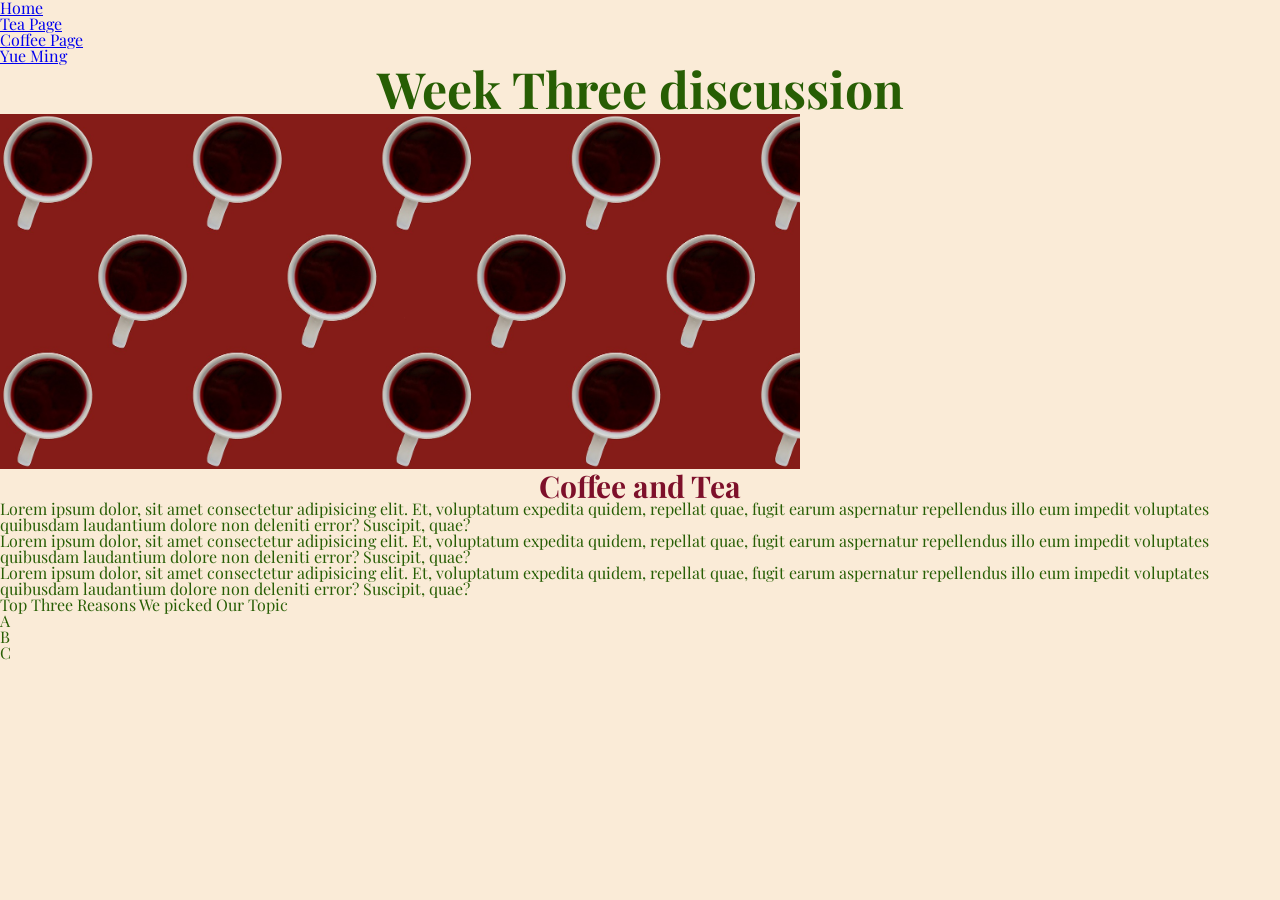
<file: index.html>
<!DOCTYPE html>
<html lang="en">
<head>
    <meta charset="UTF-8">
    <meta http-equiv="X-UA-Compatible" content="IE=edge">
    <meta name="viewport" content="width=device-width, initial-scale=1.0">
    <link rel="stylesheet" href="css/html5reset.css">
    <link rel="stylesheet" href="css/style.css">
    <title>Week 3 Discussion</title>
    <link rel="preconnect" href="https://fonts.googleapis.com">
    <link rel="preconnect" href="https://fonts.gstatic.com" crossorigin>
    <link href="https://fonts.googleapis.com/css2?family=Playfair+Display:ital,wght@0,400..900;1,400..900&display=swap" rel="stylesheet">
</head>
<body>
    <header>
        <nav>
            <ul>
                <li><a href ="index.html">Home</a></li>
                <li><a href="tea.html">Tea Page</a></li>
                <li><a href="coffee.html">Coffee Page</a></li>
                <li><a href="yueming.html">Yue Ming</a></li>
            </ul>
        </nav>
        <h1>Week Three discussion</h1>
        <img src = "images/cover_image.jpg" width="800" alt = "">
    </header>

    <main>
        <h2>Coffee and Tea</h2>
        <p> Lorem ipsum dolor, sit amet consectetur adipisicing elit. Et, voluptatum expedita quidem, repellat quae, fugit earum aspernatur repellendus illo eum impedit voluptates quibusdam laudantium dolore non deleniti error? Suscipit, quae?
        </p>
        <p> Lorem ipsum dolor, sit amet consectetur adipisicing elit. Et, voluptatum expedita quidem, repellat quae, fugit earum aspernatur repellendus illo eum impedit voluptates quibusdam laudantium dolore non deleniti error? Suscipit, quae?
        </p>
        <p> Lorem ipsum dolor, sit amet consectetur adipisicing elit. Et, voluptatum expedita quidem, repellat quae, fugit earum aspernatur repellendus illo eum impedit voluptates quibusdam laudantium dolore non deleniti error? Suscipit, quae?
        </p>
        <h3>Top Three Reasons We picked Our Topic</h3>
        <ul>
            <li>A</li>
            <li>B</li>
            <li>C</li>
        </ul>
    </main>

</body>
</html>
</file>
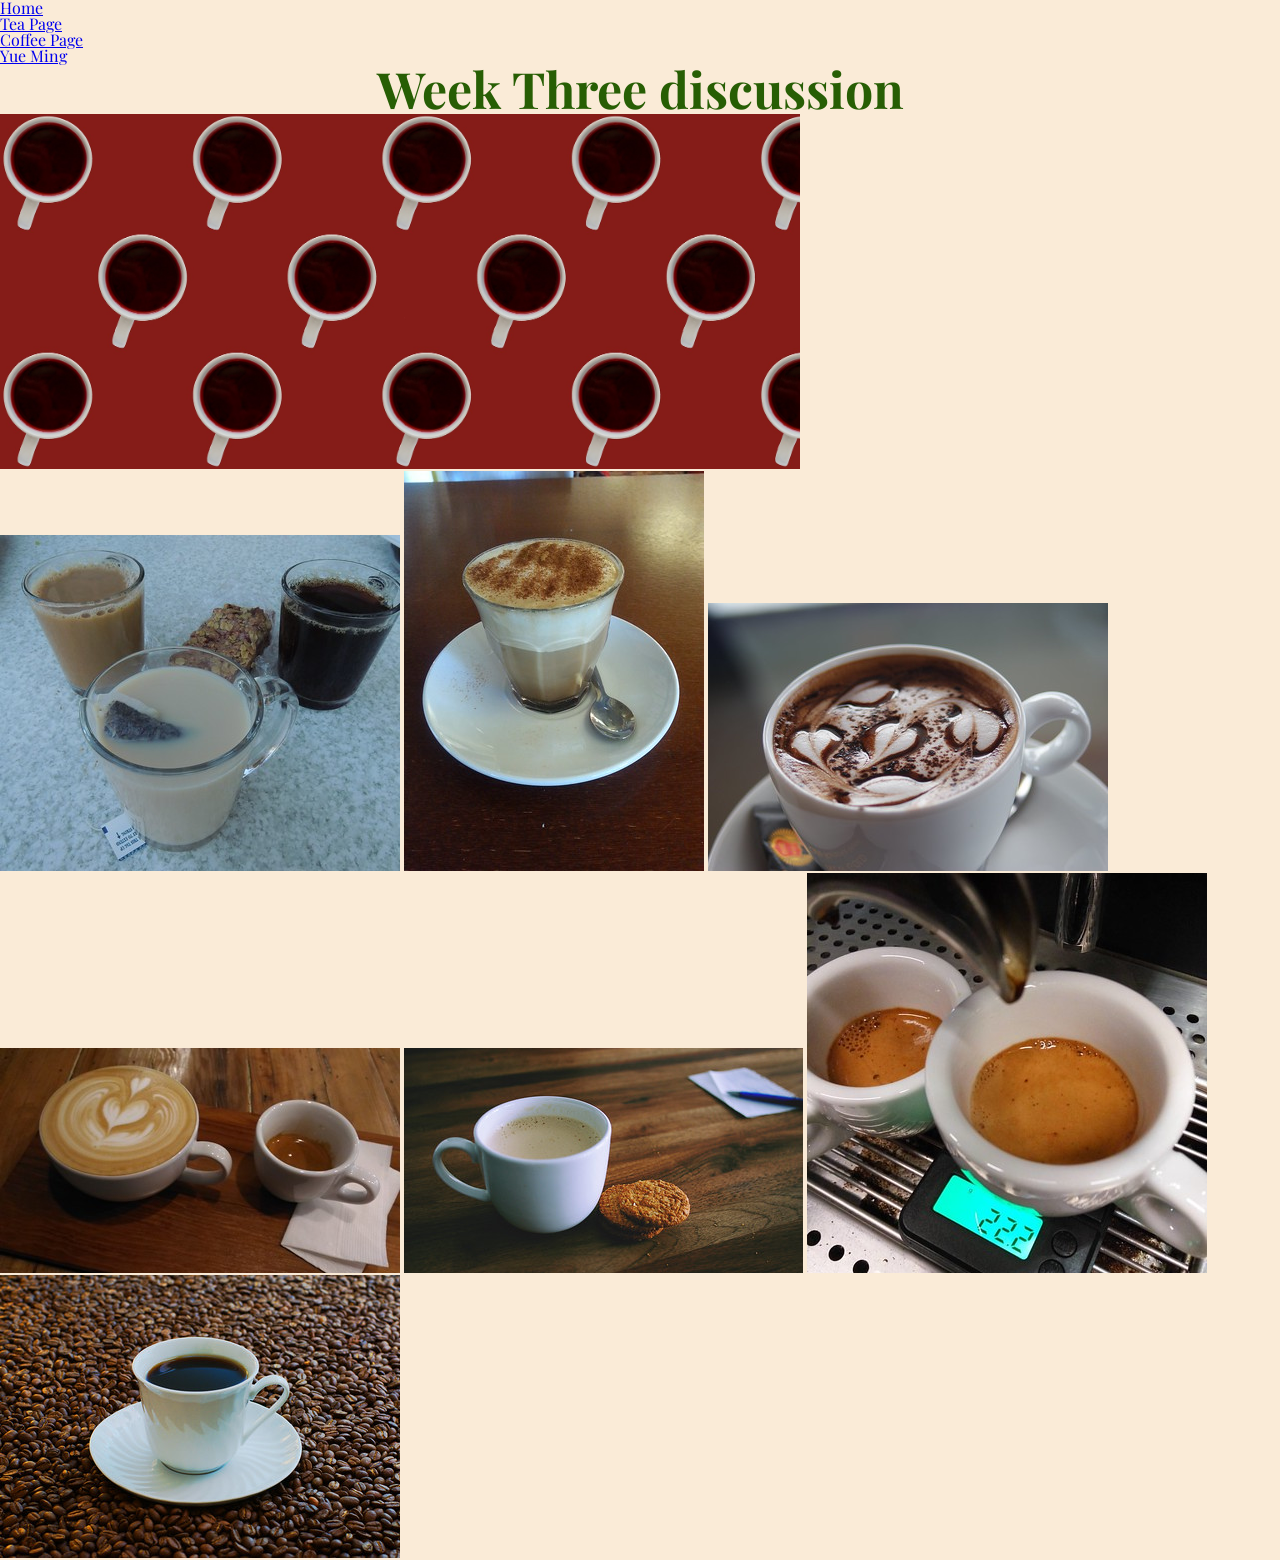
<file: coffee.html>
<!DOCTYPE html>
<html lang="en">
<head>
    <meta charset="UTF-8">
    <meta http-equiv="X-UA-Compatible" content="IE=edge">
    <meta name="viewport" content="width=device-width, initial-scale=1.0">
    <link rel="stylesheet" href="css/html5reset.css">
    <link rel="stylesheet" href="css/style.css">
    <title>Coffee</title>
    <link rel="preconnect" href="https://fonts.googleapis.com">
    <link rel="preconnect" href="https://fonts.gstatic.com" crossorigin>
    <link href="https://fonts.googleapis.com/css2?family=Playfair+Display:ital,wght@0,400..900;1,400..900&display=swap" rel="stylesheet">   
</head>
<body>
    <header>
        <nav>
            <ul>
                <li><a href ="index.html">Home</a></li>
                <li><a href="tea.html">Tea Page</a></li>
                <li><a href="coffee.html">Coffee Page</a></li>
                <li><a href="yueming.html">Yue Ming</a></li>
            </ul>
        </nav>
        <h1>Week Three discussion</h1>
        <img src = "images/cover_image.jpg" width="800" alt = "">
    </header>
    <main>
        <img src="images/coffee1.jpg" alt="3 cups of coffee one with cream, one without, and a cookie">
        <img src="images/coffee2.jpg" alt="flat white coffee with a small spoon on a saucer">
        <img src="images/coffee3.jpg" alt="cappuccino with small hearts drawn on the top in milk foam">
        <img src="images/coffee4.jpg" alt="two cups of coffee one is a large latte with a heart in the milk foam the other is a small shot of espresso">
        <img src="images/coffee5.jpg" alt="cup of hot coffee with lots of milk and three oatmeal cookies">
        <img src="images/coffee8.jpg" alt="two shots of espresso being extracted into small cups">
        <img src="images/coffee9.jpg" alt="cup of black coffee sitting on a bed of coffee beans">
       
    </main>
    
</body>
</html>
</file>
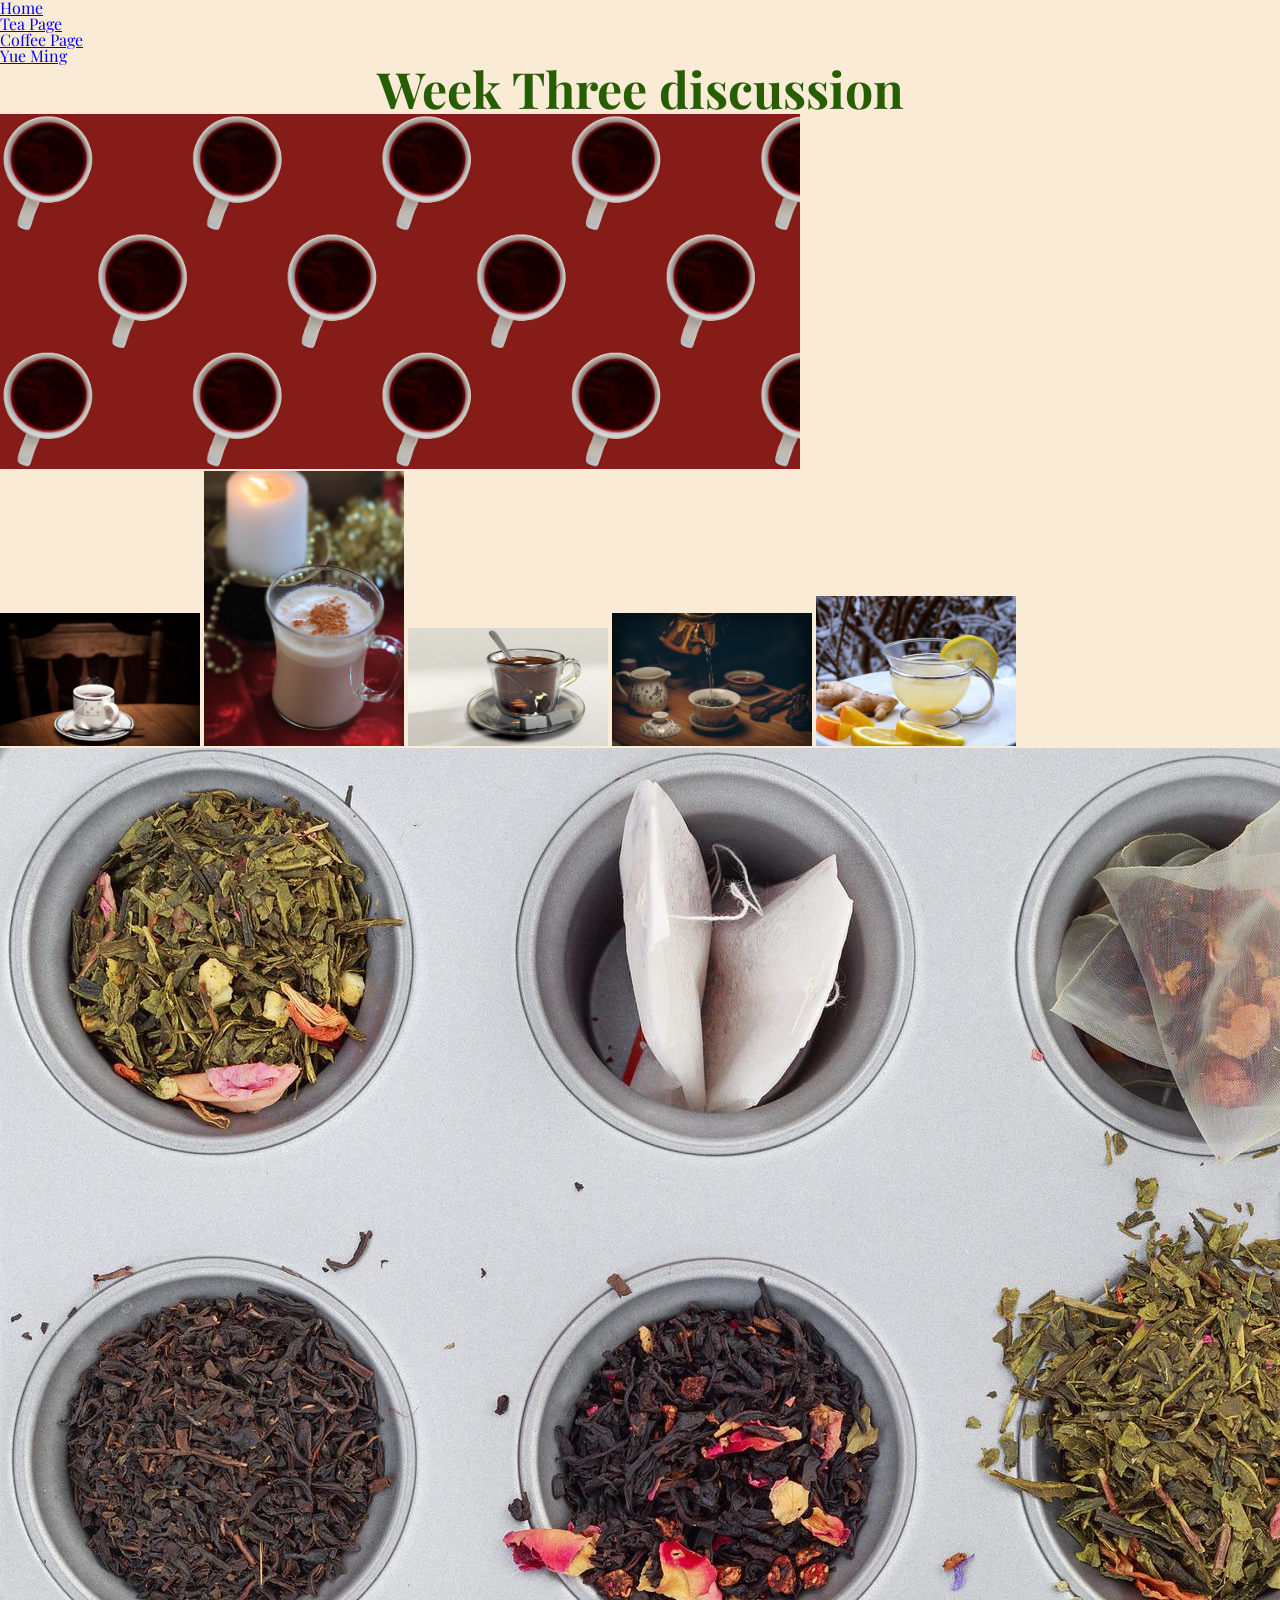
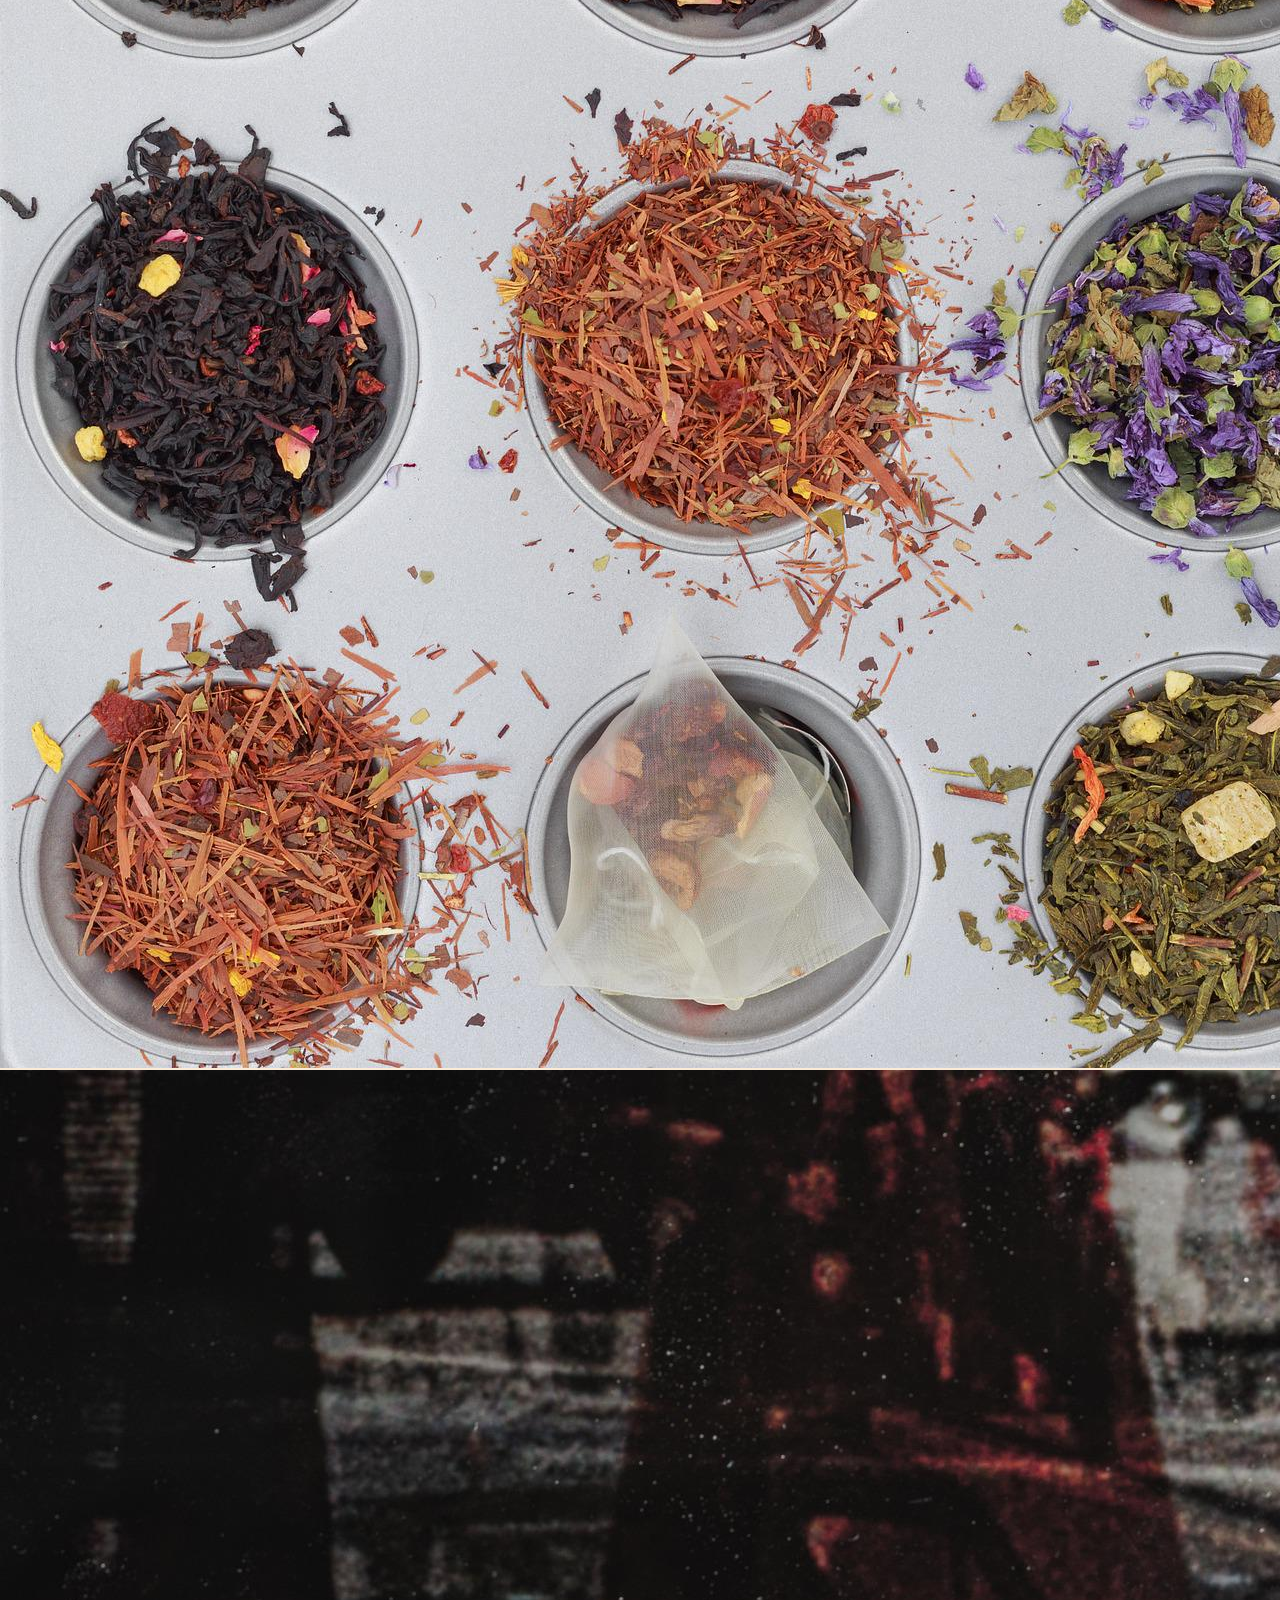
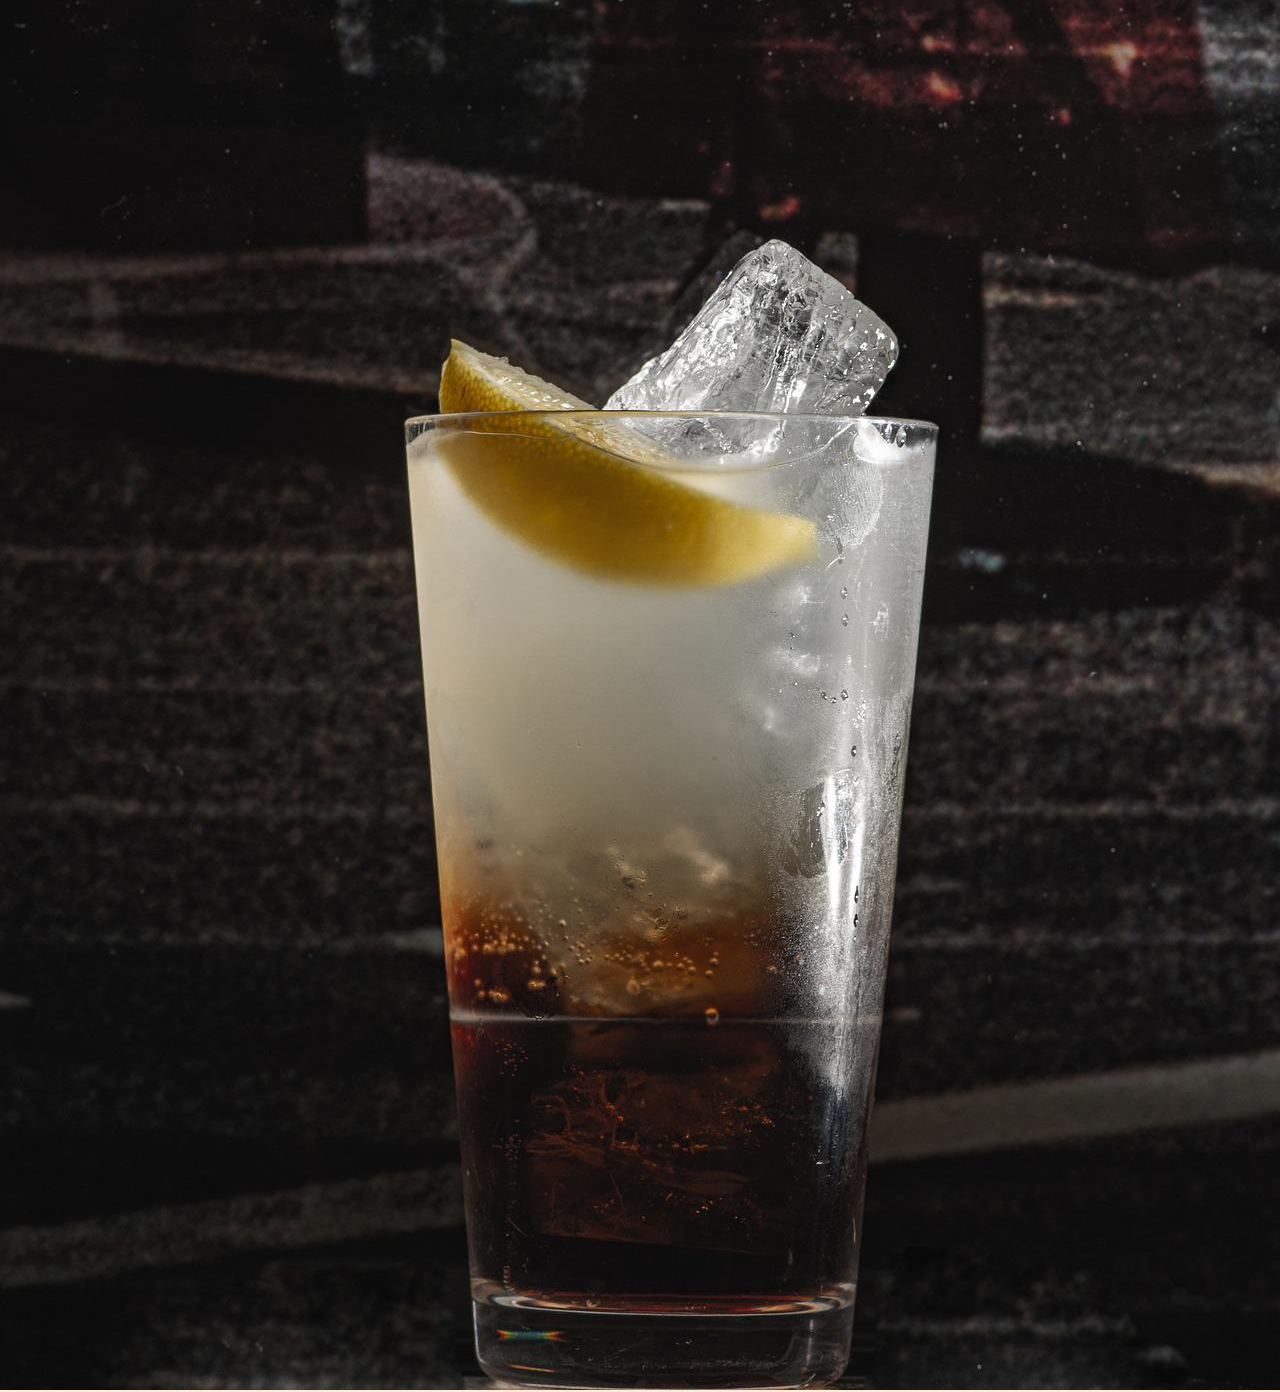
<file: tea.html>
<!DOCTYPE html>
<html lang="en">
<head>
    <meta charset="UTF-8">
    <meta http-equiv="X-UA-Compatible" content="IE=edge">
    <meta name="viewport" content="width=device-width, initial-scale=1.0">
    <link rel="stylesheet" href="css/html5reset.css">
    <link rel="stylesheet" href="css/style.css">
    <title>Teas</title>
    <link rel="preconnect" href="https://fonts.googleapis.com">
    <link rel="preconnect" href="https://fonts.gstatic.com" crossorigin>
    <link href="https://fonts.googleapis.com/css2?family=Playfair+Display:ital,wght@0,400..900;1,400..900&display=swap" rel="stylesheet">
</head>
<body>
    <header>
        <nav>
            <ul>
                <li><a href ="index.html">Home</a></li>
                <li><a href="tea.html">Tea Page</a></li>
                <li><a href="coffee.html">Coffee Page</a></li>
                <li><a href="yueming.html">Yue Ming</a></li>
            </ul>
        </nav>
        <h1>Week Three discussion</h1>
        <img src = "images/cover_image.jpg" width="800" alt = "">
    </header>

    <main>
        <img src="images/black_tea.jpg" width = "200" alt="fancy tea mug with black_tea">
        <img src="images/chai_tea.jpg"  width = "200" alt="an indian chai">
        <img src="images/english_breakfast.jpg" width = "200" alt="a dark tea option">
        <img src="images/green_tea.jpg" width = "200" alt="a loose leaf green tea">
        <img src="images/lemon_ginger_tea.jpg" width = "200" alt="light tea with lemon and ginger">
        <img src="images/tea_collection.jpg" alt="collection of loose leaf tea">
        <img src="images/long_island_ice_tea.jpg" alt="a icy Long Island tea (alcoholic)">

    </main>
</body>
</html>
</file>
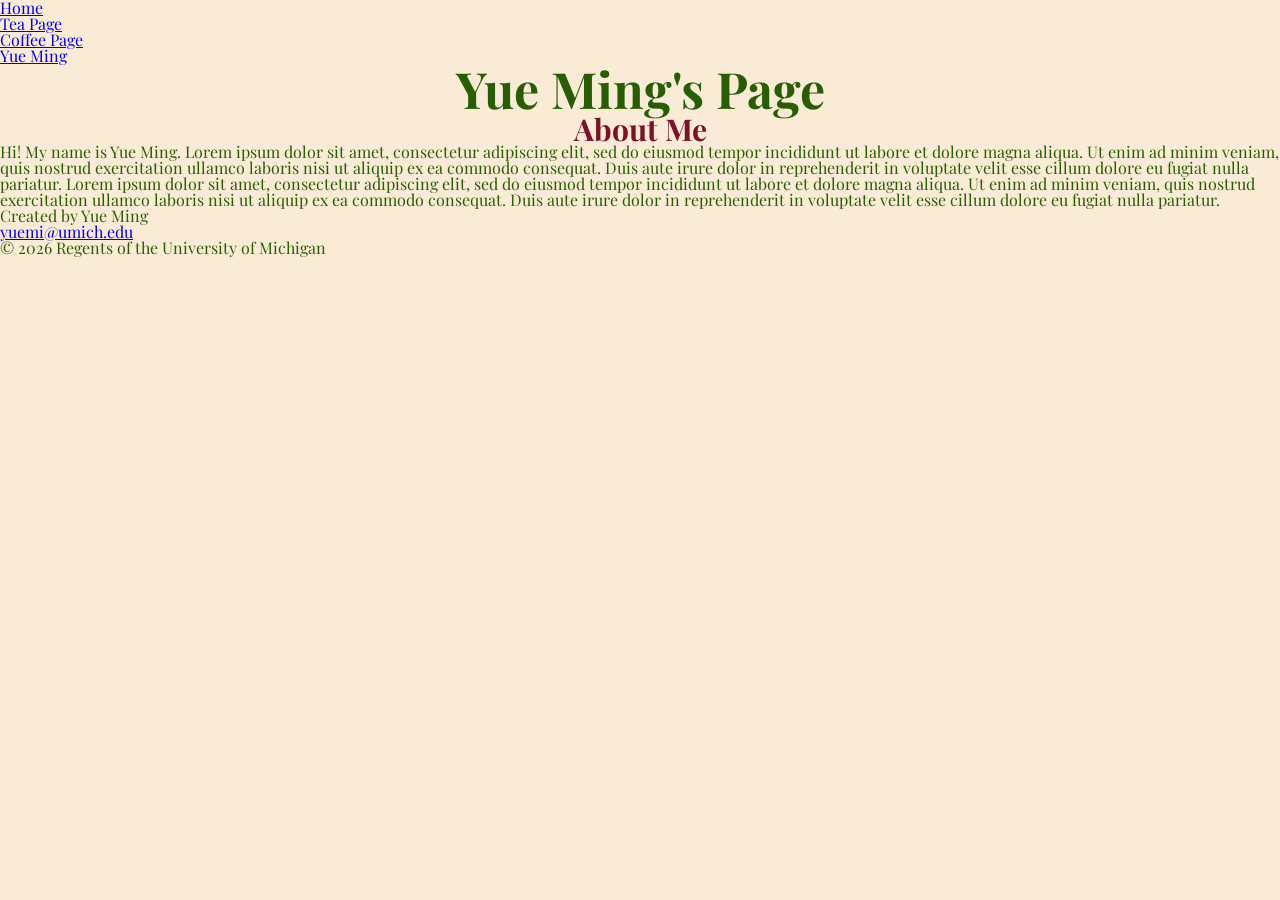
<file: yueming.html>
<!DOCTYPE html>
<html lang="en">
<head>
    <meta charset="UTF-8">
    <meta name="viewport" content="width=device-width, initial-scale=1.0">
    <link rel="preconnect" href="https://fonts.googleapis.com">
    <link rel="preconnect" href="https://fonts.gstatic.com" crossorigin>
    <link href="https://fonts.googleapis.com/css2?family=Playfair+Display:ital,wght@0,400..900;1,400..900&display=swap" rel="stylesheet">
    <link rel="stylesheet" href="css/html5reset.css">
    <link rel="stylesheet" href="css/style.css">
    <title>Yue Ming</title>
</head>

<body>
    <header>
        <nav>
            <ul>
                <li><a href="index.html">Home</a></li>
                <li><a href="tea.html">Tea Page</a></li>
                <li><a href="coffee.html">Coffee Page</a></li>
                <li><a href="yueming.html">Yue Ming</a></li>
            </ul>
        </nav>

        <h1>Yue Ming's Page</h1>
    </header>

    <main>
        <h2>About Me</h2>
        <p>Hi! My name is Yue Ming.
        Lorem ipsum dolor sit amet, consectetur adipiscing elit, sed do eiusmod tempor incididunt ut labore et dolore magna aliqua. 
        Ut enim ad minim veniam, quis nostrud exercitation ullamco laboris nisi ut aliquip ex ea commodo consequat. Duis aute irure dolor in reprehenderit in voluptate velit esse cillum dolore eu fugiat nulla pariatur.
        Lorem ipsum dolor sit amet, consectetur adipiscing elit, sed do eiusmod tempor incididunt ut labore et dolore magna aliqua. Ut enim ad minim veniam, quis nostrud exercitation ullamco laboris nisi ut aliquip ex ea commodo consequat. Duis aute irure dolor in reprehenderit in voluptate velit esse cillum dolore eu fugiat nulla pariatur.
        </p>
    </main>

    <footer>
        <p>Created by Yue Ming</p>
      <address>
        <a href="mailto:yuemi@umich.edu">yuemi@umich.edu</a>
      </address>
      <p>&copy; 2026 Regents of the University of Michigan</p>
    </footer>
</body>
</html>
</file>
<file: css/style.css>
.playfair-display-<uniquifier> {
  font-family: "Playfair Display", serif;
  font-optical-sizing: auto;
  font-weight: <weight>;
  font-style: normal;
}

body{
    background-color:antiquewhite;
    font-family: "Playfair Display", serif;
    color: rgb(39, 94, 4);
}

h1{
    text-align: center;
    font-family: "Playfair Display", serif;
    font-size: 50px;
    color: rgb(39, 94, 4);
    font-weight: bold;  
}

h2{
    text-align: center;
    font-family: "Playfair Display", serif;
    font-size: 30px;
    color: rgb(125, 16, 42);
    font-weight: bold;  
}
</file>
